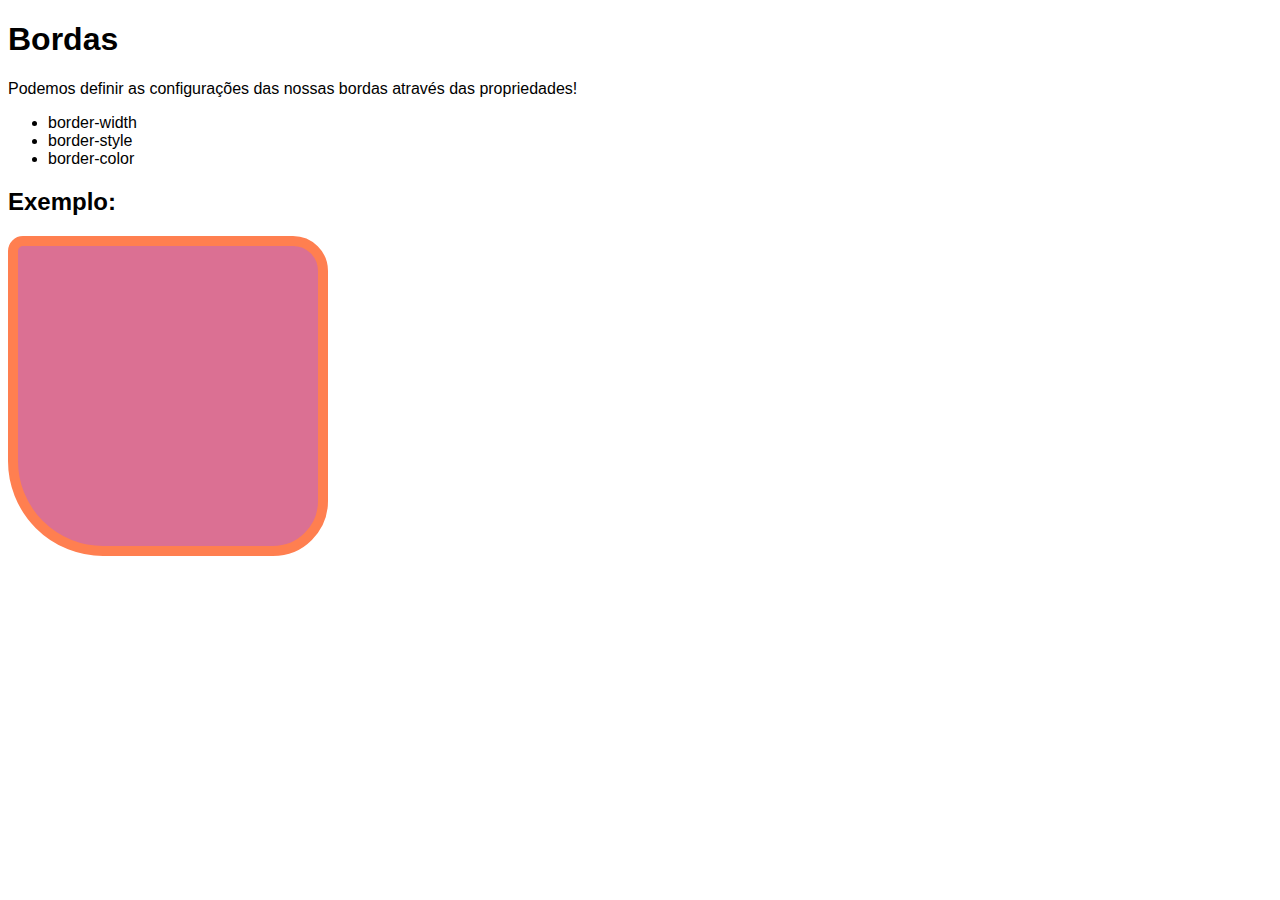
<file: index.html>
<!DOCTYPE html>
<html lang="en">
<head>
    <meta charset="UTF-8">
    <meta name="viewport" content="width=device-width, initial-scale=1.0">
    <title>Trilh CSS</title>
</head>
<style>
    body{
        font-family: 'Trebuchet MS', 'Lucida Sans Unicode', 'Lucida Grande', 'Lucida Sans', Arial, sans-serif;
    }
    .exemplo{
        background-color: palevioletred;
        width: 300px;
        height: 300px;
        /*border-style: solid;/* dashed dotted double groove ridge inset outset*/ 
        /*border-width:  10px; /*thick = grosso*//*medium*//*thin = 1px*/
        /*border-color: coral;/*Podemos adicionar mais de uma cor nas bordas*/

        /*Podemos definir com uma unica propriedade nosso elemento border */
        border: 10px solid coral;
        /*Podemos especificar para qual lado queremos a nossa modificação */
        /*border-bottom: 10px solid rgb(39, 11, 1);
          border-top: 10px solid rgb(39, 11, 1);
          border-left: ;
          border-right: ;*/
        border-radius: 15px 35px 55px 95px;/*pode utilizar 50px/100px*/
    }
</style>
<body>
    
    <h1>Bordas</h1>
    <p>Podemos definir as configurações das nossas bordas através das propriedades!</p>
    <ul>
        <li>border-width</li>
        <li>border-style</li>
        <li>border-color</li>
    </ul>

    <h2>Exemplo:</h2>
    <div class="exemplo"></div>
</body>
</html>
</file>
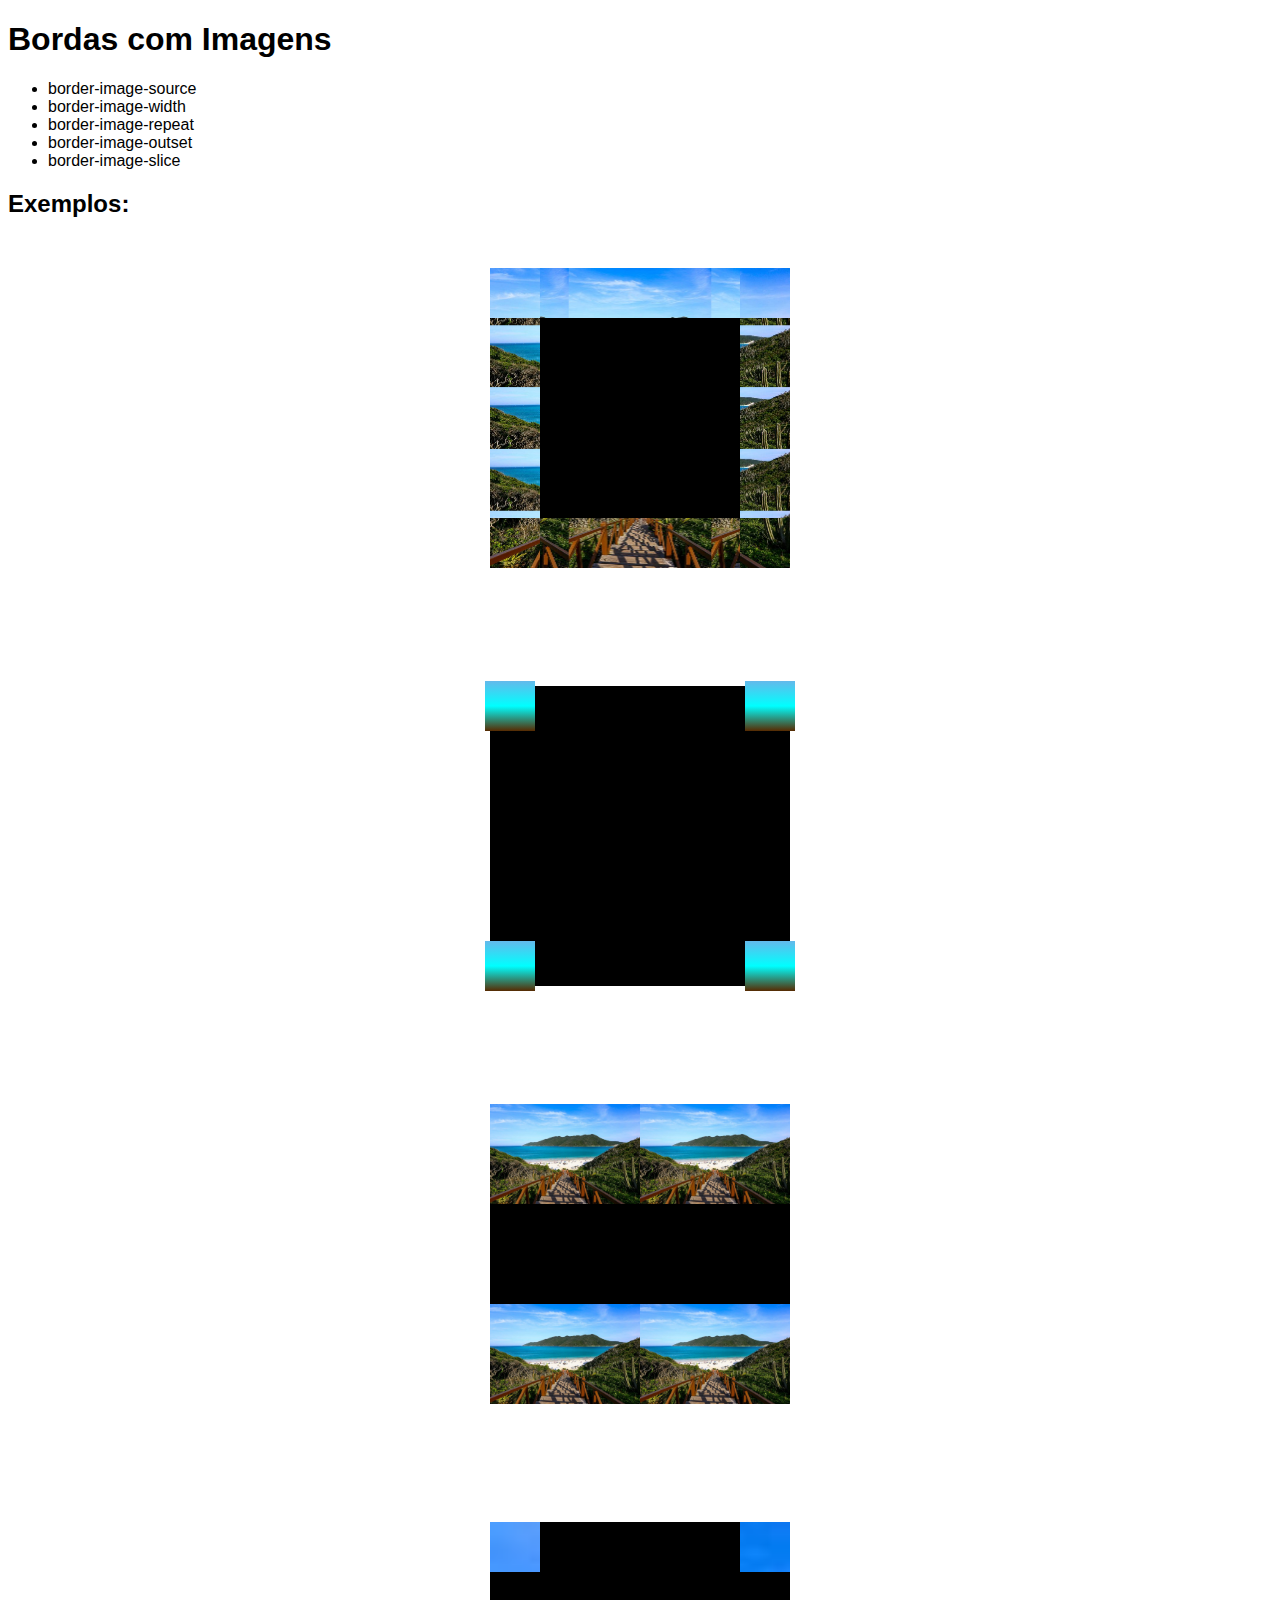
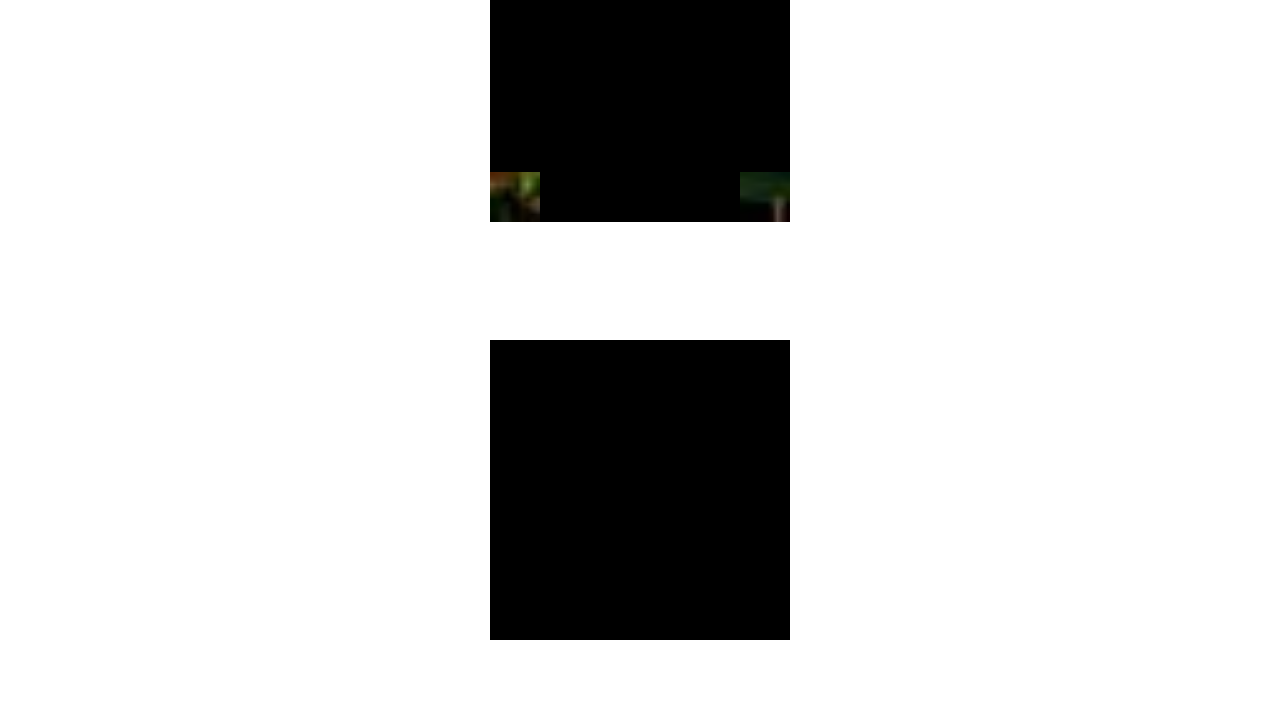
<file: bordas-com-img.html>
<!DOCTYPE html>
<html lang="pt-br">
<head>
    <meta charset="UTF-8">
    <meta name="viewport" content="width=device-width, initial-scale=1.0">
    <title>Trilha CSS</title>
    <link rel="stylesheet" href="./assents/css/style.css">
</head>
<body>

    <h1>Bordas com Imagens </h1>

    <ul>
        <li>border-image-source</li>
        <li>border-image-width</li>
        <li>border-image-repeat</li>
        <li>border-image-outset</li>
        <li>border-image-slice</li>
    </ul>
    
    <h2>Exemplos:</h2>

    <div id="exemplo-1" class="exemplo">
    </div>
    <br>

    <div id="exemplo-2" class="exemplo">
    </div>
    <br>

    <div id="exemplo-3" class="exemplo">
    </div>
    <br>

    <div id="exemplo-4" class="exemplo">
    </div>
    <br>

    <div id="exemplo-5" class="exemplo">
    </div>
    <br>

</body>
</html>
</file>
<file: assents/css/style.css>
*{
    font-family: 'Trebuchet MS', 'Lucida Sans Unicode', 'Lucida Grande', 'Lucida Sans', Arial, sans-serif;
}

.exemplo{
    background: black;
    width: 200px;
    height: 200px;
    border: 50px solid;
    margin: 50px auto;
}

#exemplo-1{
    border-image-source: url(../img/download.png);
    border-image-repeat: repeat;
    border-image-slice: 169;
   
}
#exemplo-2{ 
    border-image-source: linear-gradient(rgb(100, 185, 235), rgb(0, 255, 255),  rgb(87, 42, 1) );
    /*border-image-slice: 10;*/
    border-image-outset: 5px;
}
   

#exemplo-3{
    border-image-source: url(../img/download.png);
    border-image-width: auto /*10px 25px 55px 95px*/;
}
#exemplo-4{
    border-image-source: url(../img/download.png);
    border-image-repeat:  space/*stretch repeat space round*/;
    border-image-slice: 10;
}
#exemplo-5{
    border-image: linear-gradient(rgb(100, 185, 235), rgb(0, 255, 255),  rgb(87, 42, 1) 169 / 10px / 1 round );
}
</file>
